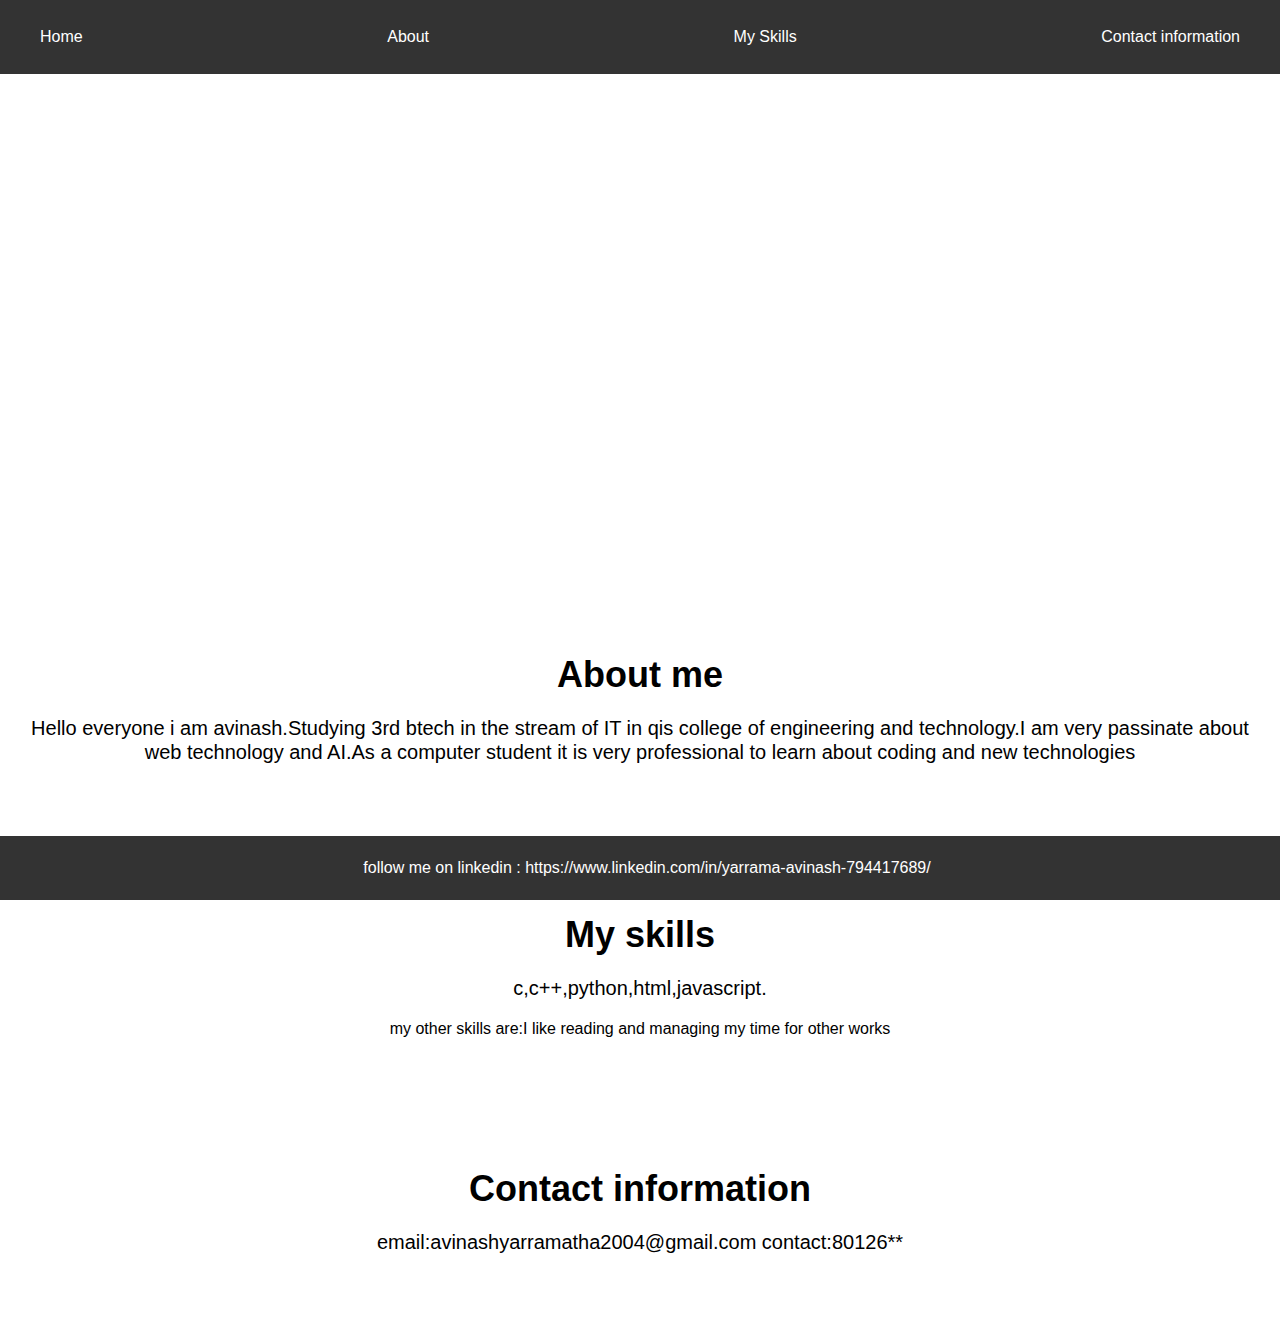
<file: Hunar Task1/a.html>
<!DOCTYPE html>
<html lang="en">
<head>
<meta charset="UTF-8">
<meta name="viewport" content="width=device-width, initial-scale=1.0">
<title>Homepage</title>
<style>
body {
  font-family: Arial, Helvetica, sans-serif;
  background-image: url('https://th.bing.com/th/id/R.27d21b738de95328a64aa137ee875b15?rik=%2bBe1RDpz%2f03LVg&riu=http%3a%2f%2fwww.myfreetextures.com%2fwp-content%2fuploads%2f2014%2f11%2fblue-abstract-background-texture.jpg&ehk=tF0vEFOkX13MoHr0O%2bD5x4uvsf6C4jUx7geTh15kunk%3d&risl=&pid=ImgRaw&r=0');
  margin: 0;
  padding: 0;
}

.navbar {
  display: flex;
  background-color: #333;
  overflow: hidden;
  justify-content: space-between;
  padding: 14px 20px;
}

.navbar a {
  color: white;
  padding: 14px 20px;
  text-decoration: none;
  text-align: center;
}

.navbar a:hover {
  background-color: #ddd;
  color: black;
}

.hero-section {
  background-image: url('');
  background-size: cover;
  background-position: center;
  height: 500px;
  display: flex;
  align-items: center;
  justify-content: center;
  color: white;
  text-align: center;
}

.hero-section h1 {
  font-size: 50px;
  margin: 0;
}

.hero-section p {
  font-size: 20px;
  margin: 20px 0 0;
}

.section {
  padding: 50px 20px;
  text-align: center;
}

.section h2 {
  font-size: 36px;
  margin-bottom: 20px;
}

.section p {
  font-size: 20px;
  line-height: 1.2;
}

.footer {
  background-color: #333;
  color: white;
  text-align: center;
  padding: 7px;
  position: fixed;
  width: 100%;
  bottom: 0;
}
</style>
</head>
<body>

<div class="navbar">
  <a href="#home">Home</a>
  <a href="#about">About</a>
  <a href="#skills">My Skills</a>
  <a href="#contact">Contact information</a>
</div>

<div class="hero-section">
  <div>
    <h1>Welcome to My Homepage</h1>
    <p>I'm a passinate web developer and interested in AI </p>
  </div>
</div>

<div class="section" id="about">
  <h2>About me</h2>
  <p>Hello everyone i am avinash.Studying 3rd btech in the stream of IT in qis college of engineering and technology.I am very passinate about web technology and AI.As a computer student it is very professional to learn about coding and new technologies</p>
  
</div>

<div class="section" id="skills">
  <h2>My skills</h2>
  <p>c,c++,python,html,javascript.</p>
  <p2>my other skills are:I like reading and managing my time for other works</p2>
</div>

<div class="section" id="contact">
  <h2>Contact information</h2>
  <p>email:avinashyarramatha2004@gmail.com      contact:80126**</p>
</div>

<div class="footer">
  <p>follow me on linkedin : https://www.linkedin.com/in/yarrama-avinash-794417689/</p>
</div>

</body>
</html>
</file>
